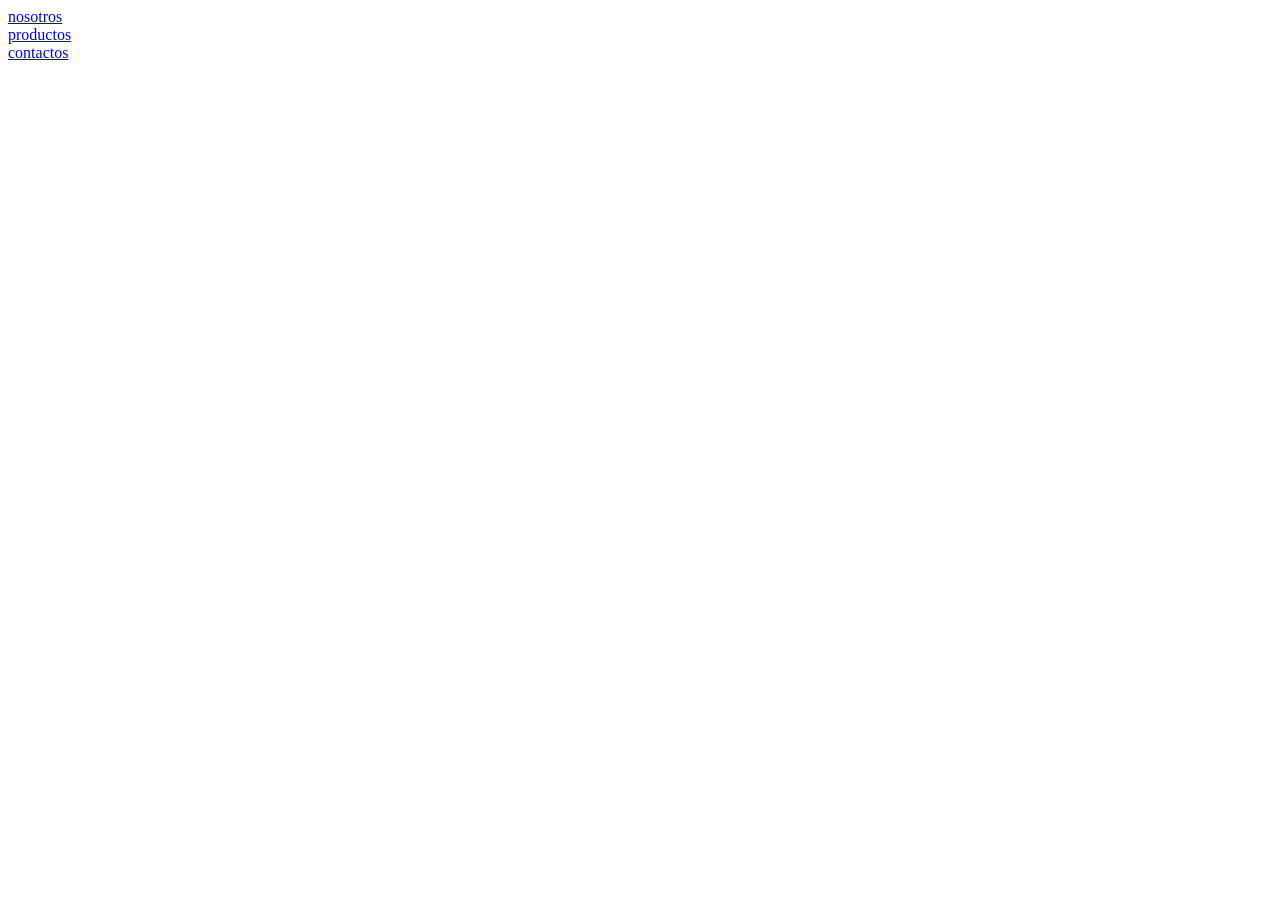
<file: tpfinaljuanita/index.html>
<!DOCTYPE html>
<html lang="en">
<head>
    <meta charset="UTF-8">
    <meta name="viewport" content="width=device-width, initial-scale=1.0">
    <title>Document</title>
    <link rel="stylesheet" href="estilos.css">
</head>
<body>

<header>
<nav>  
    <a href="nosotros.html"> nosotros </a>
    <br>
    <a href="productos.html"> productos </a>
    <br>
    <a href="contactos.html"> contactos </a>
    </nav>
    <main>

    </main>

    <footer>


    </footer>

</header>
</body>
</html>
</file>
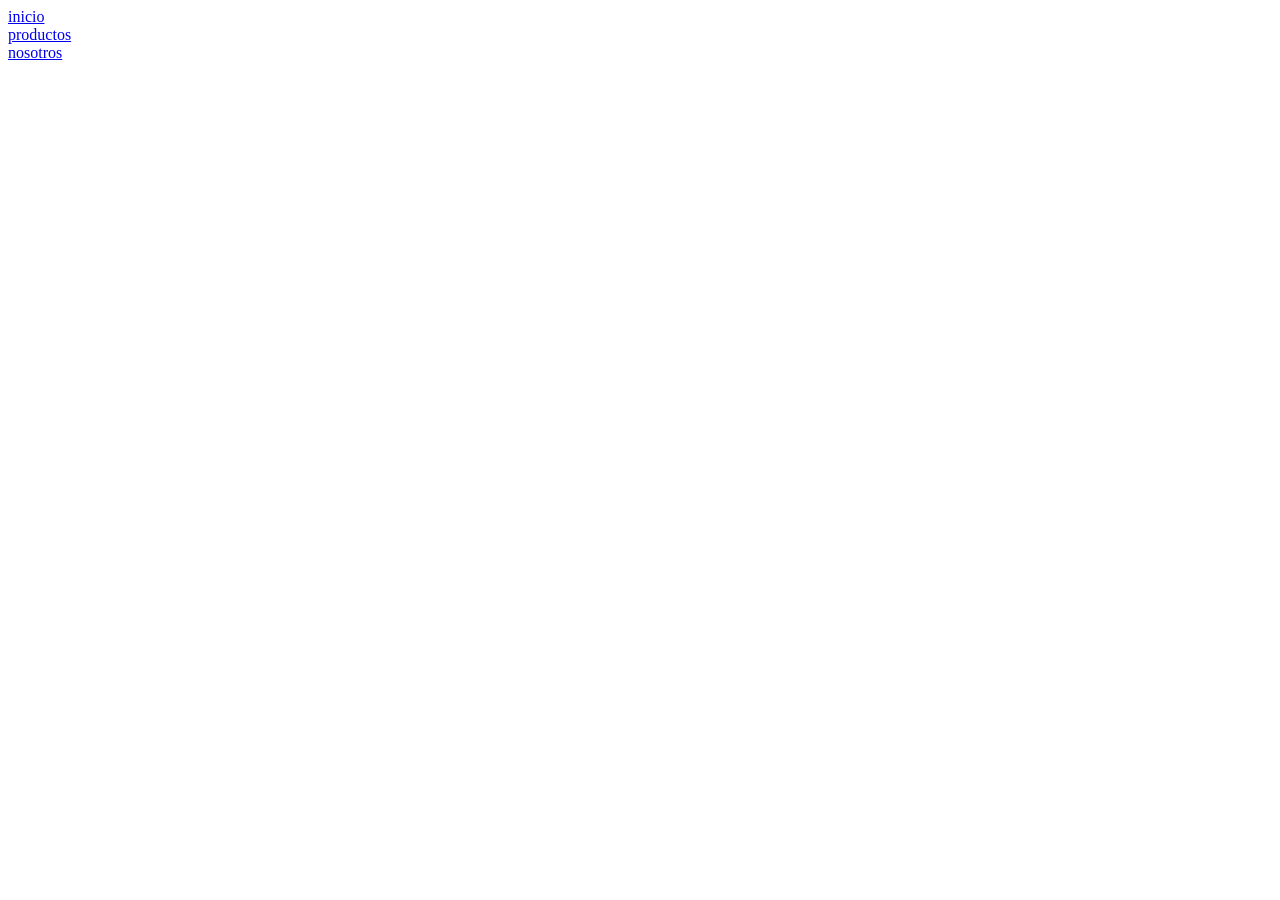
<file: tpfinaljuanita/contacto.html>
<!DOCTYPE html>
<html lang="en">
<head>
    <meta charset="UTF-8">
    <meta name="viewport" content="width=device-width, initial-scale=1.0">
    <title>Document</title>
    <link rel="stylesheet" href="estilos.css">
</head>
<body>
    
<header>
<nav>  
    <a href="inicio.html"> inicio </a>
    <br>
    <a href="productos.html"> productos </a>
    <br>
    <a href="nosotros.html"> nosotros </a>
    </nav>
    <main>

    </main>

    <footer>


    </footer>

</header>

</body>
</html>
</file>
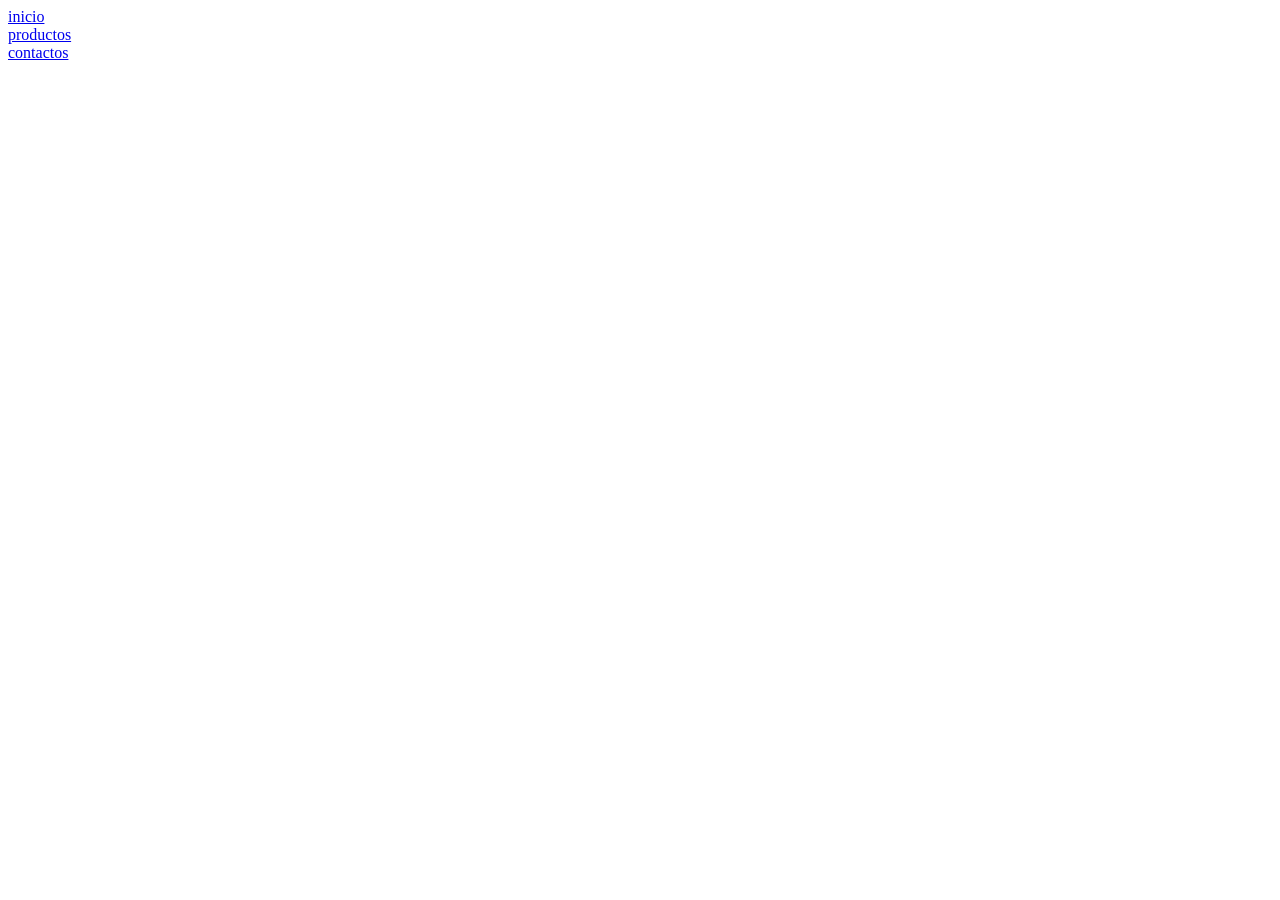
<file: tpfinaljuanita/nosotros.html>
<!DOCTYPE html>
<html lang="en">
<head>
    <meta charset="UTF-8">
    <meta name="viewport" content="width=device-width, initial-scale=1.0">
    <title>Document</title>
    <link rel="stylesheet" href="estilos.css">
</head>
<body>
    
<header>
<nav>  
    <a href="inicio.html"> inicio </a>
    <br>
    <a href="productos.html"> productos </a>
    <br>
    <a href="contactos.html"> contactos </a>
    </nav>
    <main>

    </main>

    <footer>


    </footer>

</header>

</body>
</html>
</file>
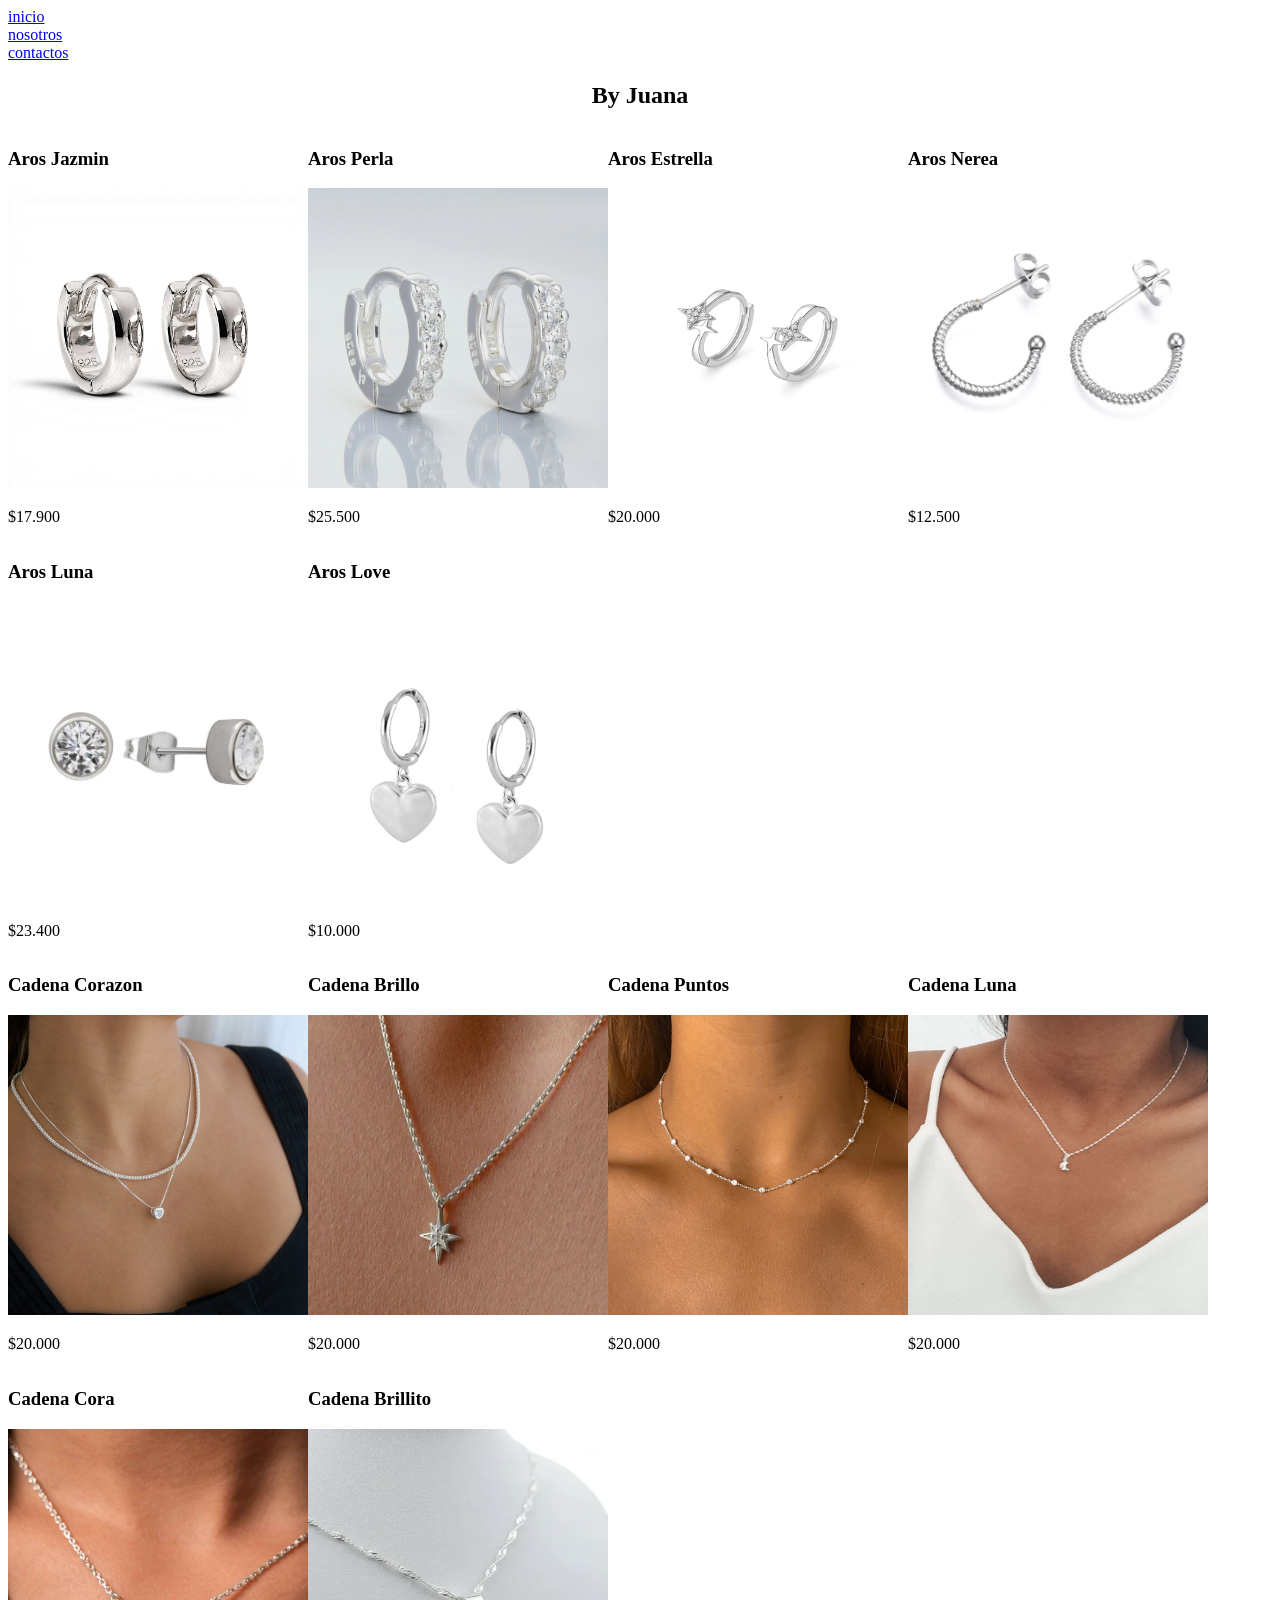
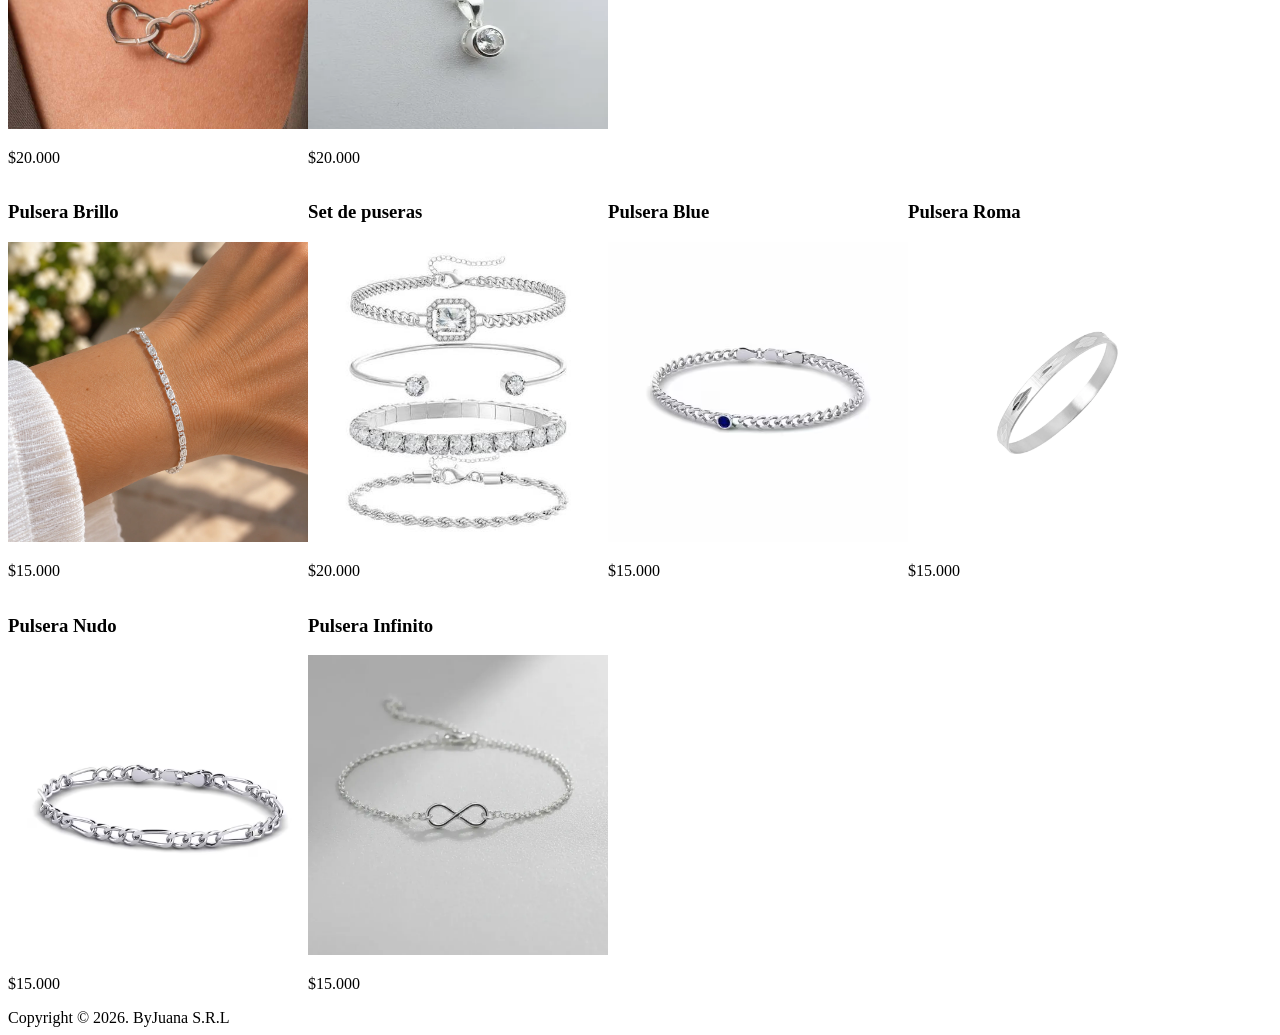
<file: tpfinaljuanita/productos.html>
<!DOCTYPE html>
<html lang="en">
<head>
    <meta charset="UTF-8">
    <meta name="viewport" content="width=device-width, initial-scale=1.0">
    <title>Document</title>
    <link rel="stylesheet" href="estilos.css">
</head>
<body>
    
<header>
<nav>  
    <a href="inicio.html"> inicio </a>
    <br>
    <a href="nosotros.html"> nosotros</a>
    <br>
    <a href="contactos.html"> contactos </a>
    </nav>
</header>

    <main>
        <h2>By Juana</h2>
<section class="productos">
    <article>
        <h1>Aros Jazmin</h1>
        <img src="./img/aros.webp" alt="" width="300" height="300">
        <p>$17.900</p>
            </article>

<article>
    <h1>Aros Perla</h1>
<img src="./img/aros brillo.webp" alt="" width="300" height="300">
<p>$25.500</p>
</article>

<article>
    <h1>Aros Estrella</h1>
<img src="./img/estrellas.webp" alt="" width="300" height="300">
<p>$20.000</p>
</article>

<article>
    <h1>Aros Nerea</h1>
<img src="./img/258682f8352-par-de-aros-de-acero-quirurgico-aritos-media-argolla-a5e691b13de75f4c3b17507783127420-640-0.webp" alt="" width="300" height="300">
<p>$12.500</p>
</article>

<article>
    <h1>Aros Luna</h1>
    <img src="./img/aro plata.webp" alt="" width="300" height="300">
    <p>$23.400</p>
</article>

<article>
    <h1>Aros Love</h1>
    <img src="./img/arocorazon.jpg" alt="" width="300" height="300">
    <p>$10.000</p>
</article>

</section>
<section class="productos">
    <article>
    <h1>Cadena Corazon</h1>
    <img src="./img/cadenacora.webp" alt="" width="300" height="300">
    <p>$20.000</p>
    </article>

    <article>
        <h1>Cadena Brillo</h1>
        <img src="./img/cadenabrillo.webp" alt="" width="300" height="300">
        <p>$20.000</p>
    </article>

     <article>
        <h1>Cadena Puntos</h1>
        <img src="./img/cadenapunto.webp" alt="" width="300" height="300">
        <p>$20.000</p>
    </article>

     <article>
        <h1>Cadena Luna</h1>
        <img src="./img/cadenaluna.jpg" alt="" width="300" height="300">
        <p>$20.000</p>
    </article>

     <article>
        <h1>Cadena Cora</h1>
        <img src="./img/cadenacorazon.jpg" alt="" width="300" height="300">
        <p>$20.000</p>
    </article>

    <article>
        <h1>Cadena Brillito</h1>
        <img src="./img/brillito.webp" alt="" width="300" height="300">
        <p>$20.000</p>
    </article>
</section>

<section class="productos">
    <article>
        <h1>Pulsera Brillo</h1>
        <img src="./img/pulsertabrillo.webp" alt="" width="300" height="300">
        <p>$15.000</p>
    </article>

    <article>
        <h1>Set de puseras</h1>
        <img src="./img/set.jpg" alt="" width="300" height="300">
        <p>$20.000</p>
    </article>

    <article>
        <h1>Pulsera Blue</h1>
        <img src="./img/azul.avif" alt="" width="300" height="300">
        <p>$15.000</p>
    </article>

    <article>
        <h1>Pulsera Roma</h1>
        <img src="./img/pulsera.webp" alt="" width="300" height="300">
        <p>$15.000</p>
    </article>

    <article>
        <h1>Pulsera Nudo</h1>
        <img src="./img/nudi.avif" alt="" width="300" height="300">
        <p>$15.000</p>
    </article>

    <article>
        <h1>Pulsera Infinito</h1>
        <img src="./img/infinito.webp" alt="" width="300" height="300">
        <p>$15.000</p>
    </article>
</section>
    </main>

    <footer>

Copyright © 2026. ByJuana S.R.L
    </footer>


</body>
</html>
</file>
<file: tpfinaljuanita/estilos.css>
.productos {
    display: flex;
    flex-wrap: wrap;
    flex-direction: row;
}

    h2 {
        display: flex;
        justify-content: center;
    }
</file>
